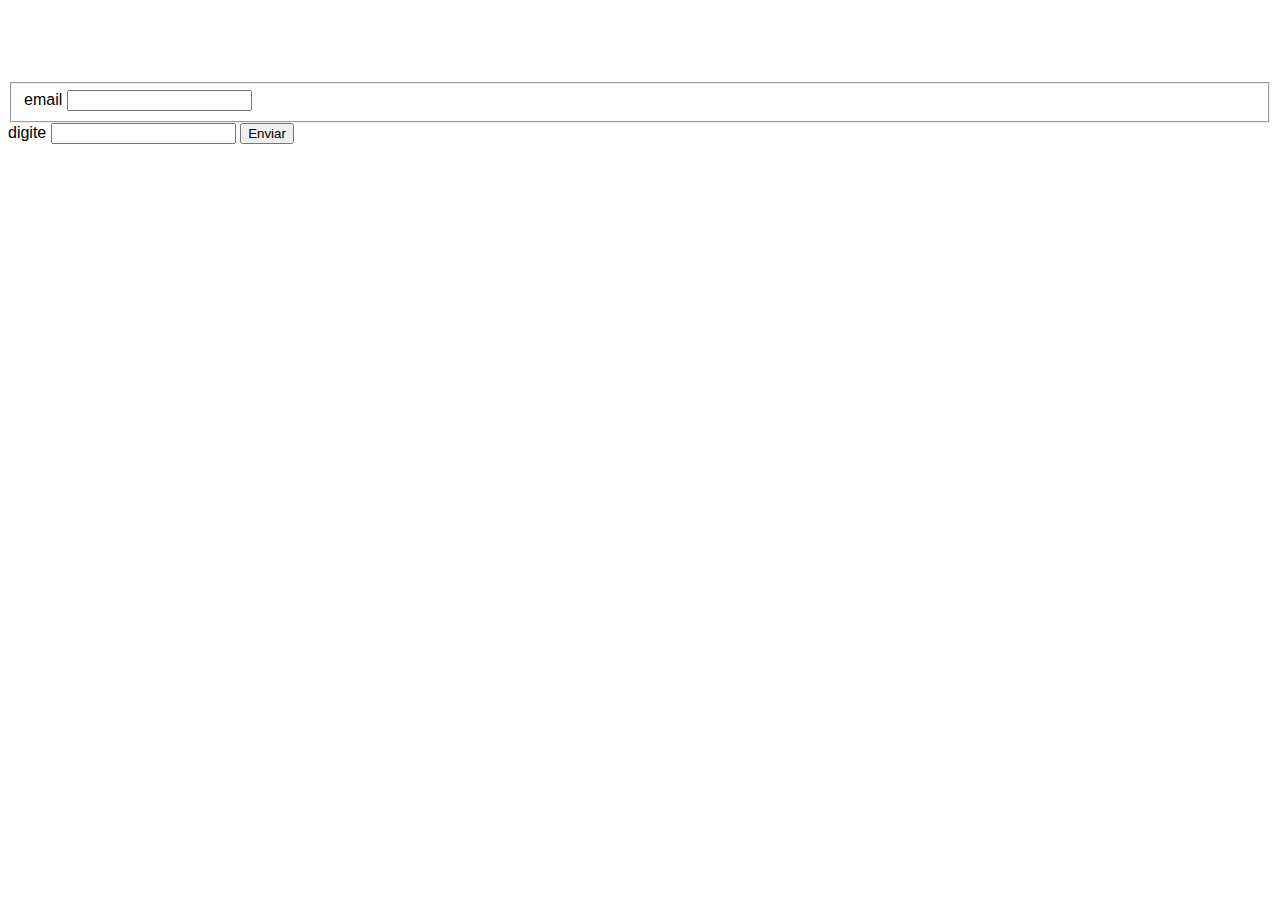
<file: contatos.html>
<!DOCTYPE html>
<html lang="en">
<head>
    <meta charset="UTF-8">
    <meta name="viewport" content="width=device-width, initial-scale=1.0">
    <title>Document</title>
    <link rel="stylesheet" href="joao.html">
    <link rel="stylesheet" href="joao.css">
</head>
<body>
    <body>
        <nav>
            <ul>
                <li>
                <a href="contatos.html">CONTATOS</a>
            </li>
        </ul>
    </nav>
    <form>
        <fieldset>
            <div>
                <label>email</label>
                <input type="email" name="email" id="email">
            </div>
        </fieldset>
        <div>
            <label>digite</label>
            <input type="text" name="digite" id="digite">
            <button type="submit">Enviar</button>
        </div>
        </fieldset>
    </form>
</body>
</html>
</file>
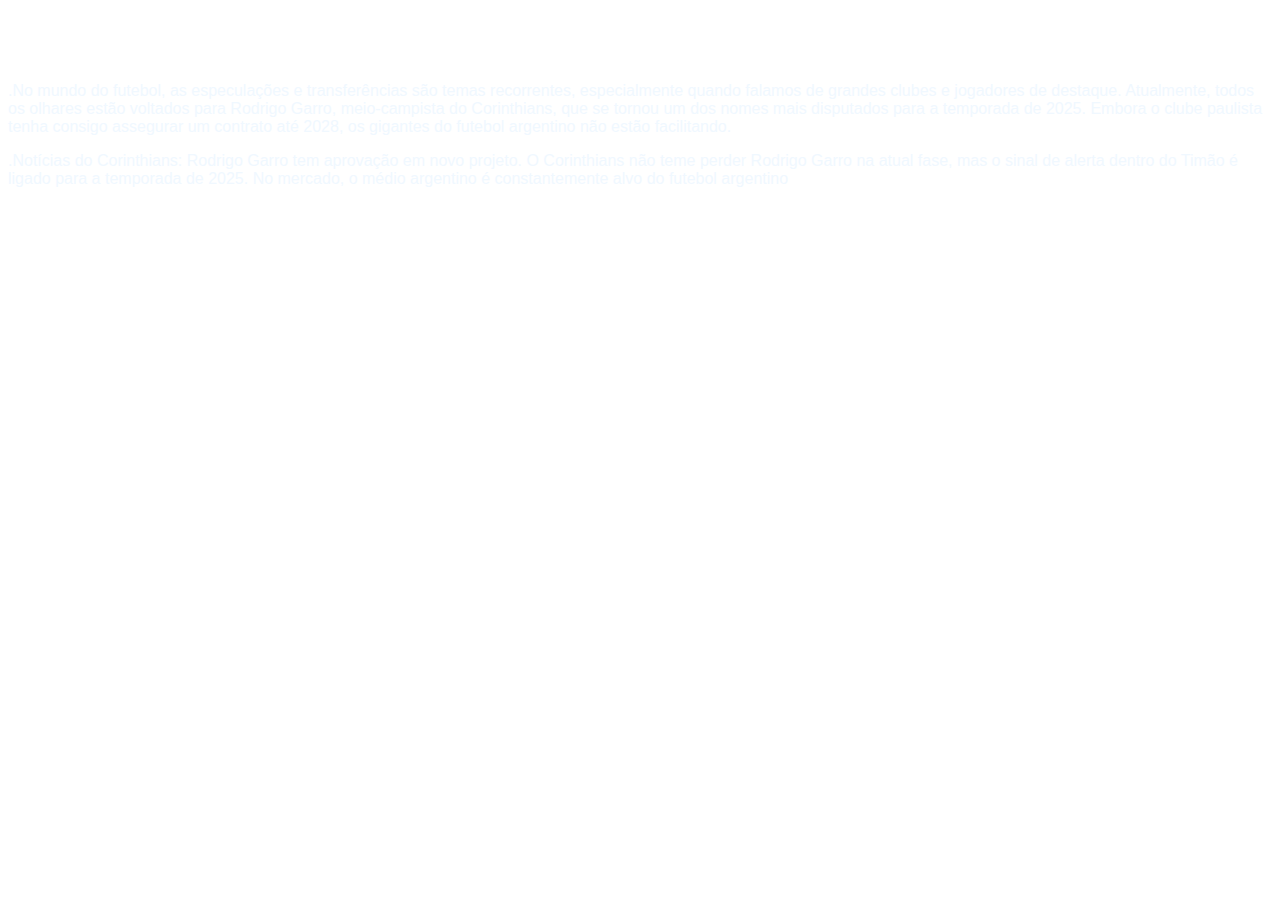
<file: projetos.html>
<!DOCTYPE html>
<html lang="en">
<head>
    <meta charset="UTF-8">
    <meta name="viewport" content="width=device-width, initial-scale=1.0">
    <title>Document</title>
    <link rel="stylesheet" href="joao.html">
    <link rel="stylesheet" href="joao.css"
</head>
<body>
    <nav>
        <ul>
        
            <li>
                <a href="projetos.html">PROJETOS</a>
            </li>
         
    </ul>
</nav>
<main>
    <section>
        <p>
            .No mundo do futebol, as especulações e transferências são temas recorrentes, especialmente quando falamos de grandes clubes e jogadores de destaque. Atualmente, todos os olhares estão voltados para Rodrigo Garro, meio-campista do Corinthians, que se tornou um dos nomes mais disputados para a temporada de 2025. Embora o clube paulista tenha consigo assegurar um contrato até 2028, os gigantes do futebol argentino não estão facilitando.
        </p>

        <p>
            .Notícias do Corinthians: Rodrigo Garro tem aprovação em novo projeto. O Corinthians não teme perder Rodrigo Garro na atual fase, mas o sinal de alerta dentro do Timão é ligado para a temporada de 2025. No mercado, o médio argentino é constantemente alvo do futebol argentino
        </p>
    </section>
</main>
</body>
</html>
</file>
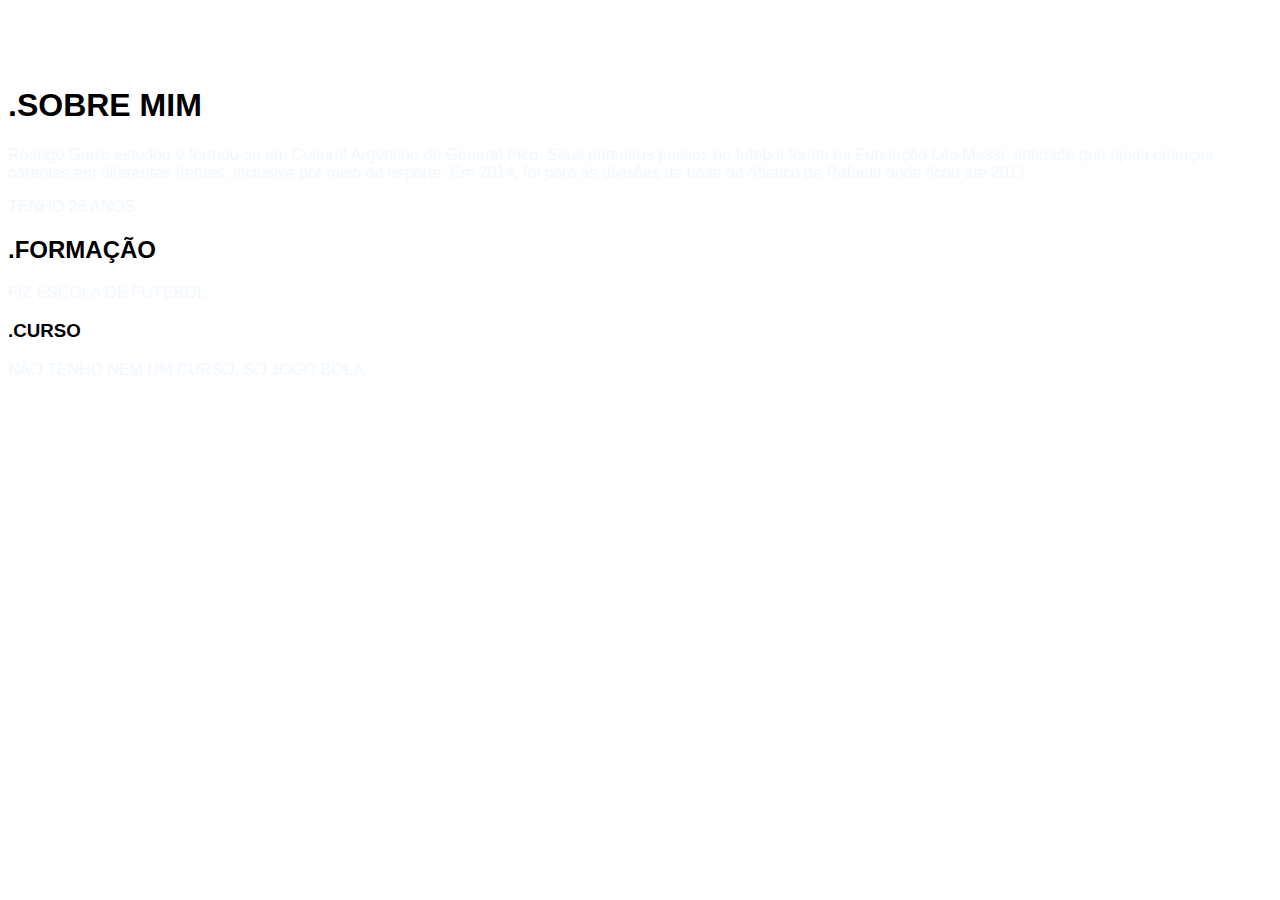
<file: sobremim.html>
<!DOCTYPE html>
<html lang="en">
<head>
    <meta charset="UTF-8">
    <meta name="viewport" content="width=device-width, initial-scale=1.0">
    <title>Document</title>
    <link rel="stylesheet" href="joao.css">
</head>
<body>
        <nav>
            <ul>
                <li>
                    <a href="sobremim.html">SOBRE MIM </a>
                </li>
        </ul>
    </nav>
    <main>
        <section>
            <h1>.SOBRE MIM</h1>
            <P>
                Rodrigo Garro estudou e formou-se em Cultural Argentino de General Pico. Seus primeiros passos no futebol foram na Fundação Léo Messi, entidade que ajuda crianças carentes em diferentes frentes, inclusive por meio do esporte. Em 2014, foi para as divisões de base do Atlético de Rafaela onde ficou até 2017.
                
            </P>
            <p> TENHO 26 ANOS </p>
        </section>
        <section>
            <h2>.FORMAÇÃO</h2>
      <P>
        FIZ ESCOLA DE FUTEBOL
      </P>
        </section>
        <section>
            <h3>.CURSO</h3>
            <P>
                NÃO TENHO NEM UM CURSO, SO JOGO BOLA
            </P>
        </section>
    </main>
</body>
</html>
</file>
<file: joao.css>
body{
    background-color: white;
    background-image: url(https://mir-s3-cdn-cf.behance.net/projects/404/1a2000191930853.Y3JvcCwxMDgwLDg0NCwwLDg4.png);
    background-position: center;
    background-repeat: no-repeat;
    background-size: cover;
    height: 98h;
color: blue (0, 191, 255, 0.995);
font-family: Arial, Helvetica, sans-serif;
color: black;
}
ul{
    display: flex;
    justify-content: space-between;
    list-style-type: none;
    align-items: center;
    padding: 16px;
}
a{
    color: white;
    text-decoration: none;
    cursor: pointer;
}
img{
    width: 150px;
    height: 150px;
    border-radius:  50%;
    border: 5px solid  white;
}
.center{
    text-align: center;
}
.instagram{
    margin: 10px;
    width: 9vh;
    height: 9vh;
    border: none;
    border-radius: 9px;
}
 footer{
text-align: center;
justify-content: center

 }
 footer p{
    margin-top: 2px;
 }
 footer a {
    margin: 20px;
    text-align: center;
 }
 footer p{
    margin-top: 2px;
 }
 
 .container
 {
    padding:0px 50px;
    text-align: center;
    align-items: center;
    justify-content: center;
 }
 .Youtube{
    margin: 10px;
    width: 9vh;
    height: 9vh;
    border: none;
    border-radius: 9px;
}
.twitter{
    margin: 10px;
    width: 9vh;
    height: 9vh;
    border: none;
    border-radius: 9px;
}
p{
    color: aliceblue;
}
</file>
